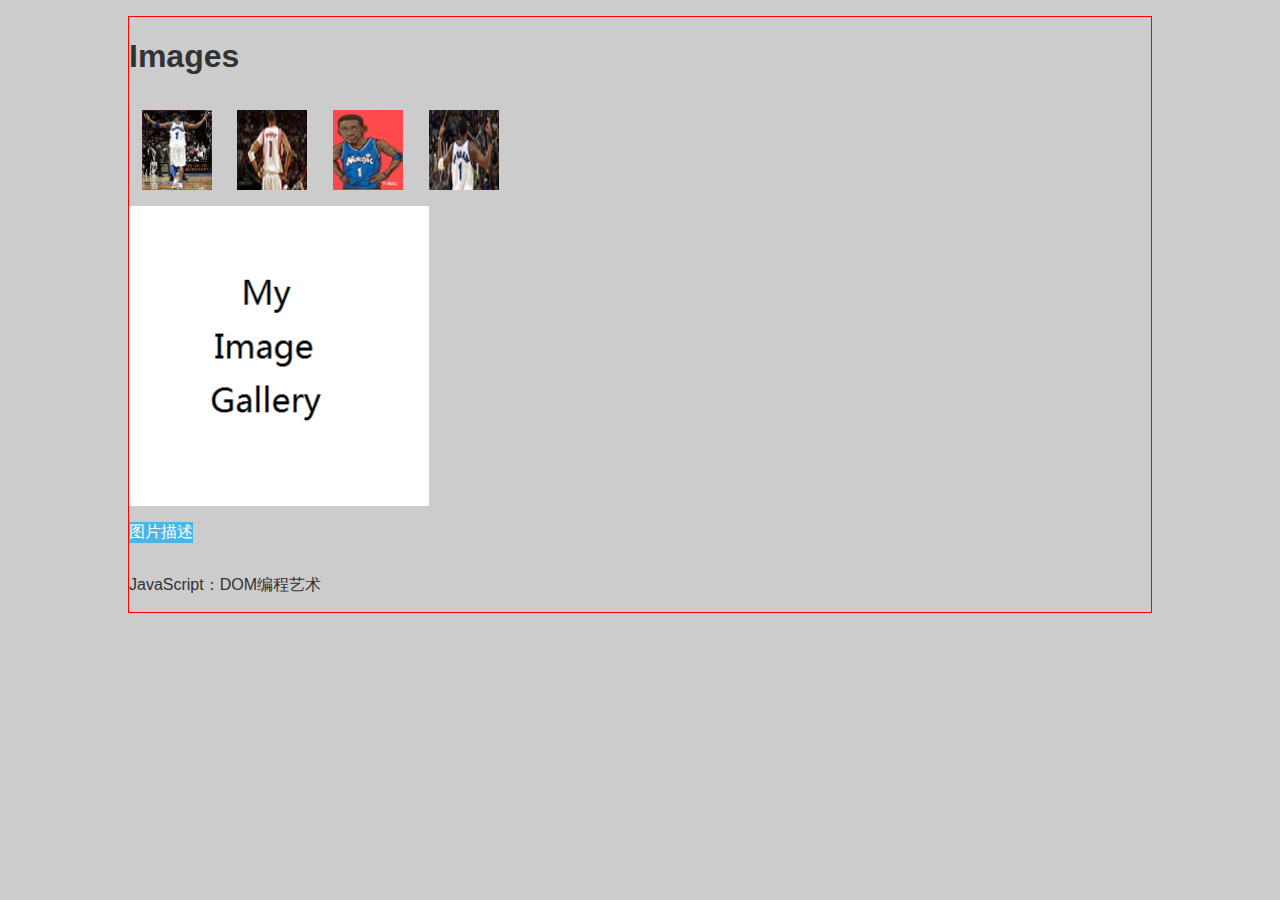
<file: index.html>
<!DOCTYPE html>
<html lang="en">
<head>
    <meta charset="UTF-8">
    <link type="text/css" rel="stylesheet" href="../css/imgs.css">
    <title>Image Gallery</title>
</head>
<body>
   <h1>Images</h1>
   <ul id="imageGallery">
       <li><a href="../images/Tmac1.jpeg" title="McGrady_magic"><img src="../images/Tmac1_min.jpg"  alt="麦迪1"></a></li>
       <li><a href="../images/Tmac2.jpeg" title="McGrady_rocket"><img src="../images/Tmac2_min.jpeg" alt="麦迪2"></a></li>
       <li><a href="../images/Tmac3.jpeg" title="McGrady_magicblue"><img src="../images/Tmac3_min.jpeg" alt="麦迪3"></a></li>
       <li><a href="../images/Tmac4.jpeg" title="McGrady_magic"><img src="../images/Tmac4_min.jpeg" alt="麦迪4"></a></li>
   </ul>
   <p id="last" style="clear: both">JavaScript：DOM编程艺术</p>
   <script src="../js/imgs.js"></script>
</body>
</html>
</file>
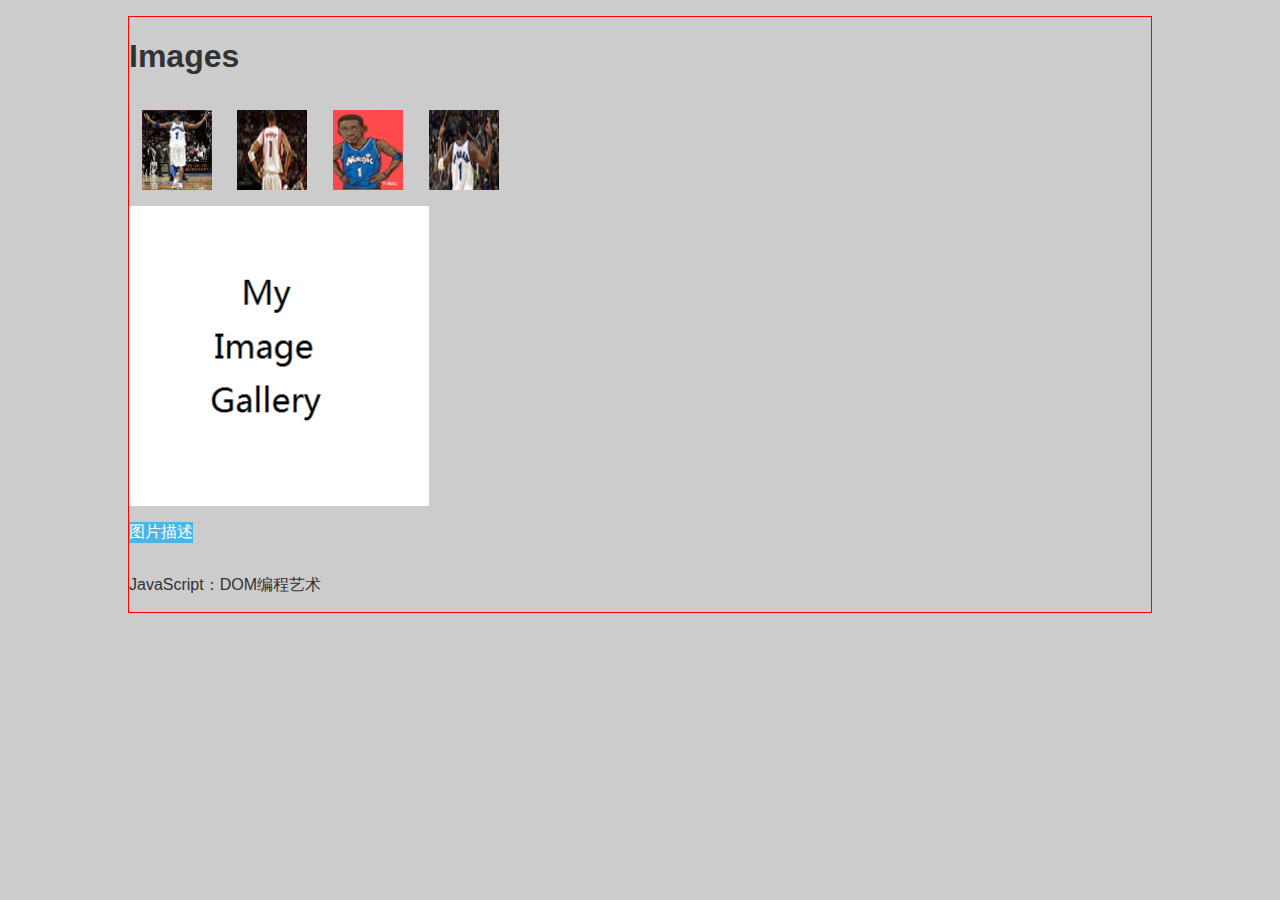
<file: layout/gallery.html>
<!DOCTYPE html>
<html lang="en">
<head>
    <meta charset="UTF-8">
    <link type="text/css" rel="stylesheet" href="../css/imgs.css">
    <title>Image Gallery</title>
</head>
<body>
   <h1>Images</h1>
   <ul id="imageGallery">
       <li><a href="../images/Tmac1.jpeg" title="McGrady_magic"><img src="../images/Tmac1_min.jpg"  alt="麦迪1"></a></li>
       <li><a href="../images/Tmac2.jpeg" title="McGrady_rocket"><img src="../images/Tmac2_min.jpeg" alt="麦迪2"></a></li>
       <li><a href="../images/Tmac3.jpeg" title="McGrady_magicblue"><img src="../images/Tmac3_min.jpeg" alt="麦迪3"></a></li>
       <li><a href="../images/Tmac4.jpeg" title="McGrady_magic"><img src="../images/Tmac4_min.jpeg" alt="麦迪4"></a></li>
   </ul>
   <p id="last" style="clear: both">JavaScript：DOM编程艺术</p>
   <script src="../js/imgs.js"></script>
</body>
</html>
</file>
<file: css/imgs.css>
#zhanwei{
    /*border: 1px solid red;*/
    width: 300px;
    height: 300px;
    display: block;
    clear: both;
}
body{
    border: 1px solid red;
    font-family: "Helcetica","Arial",Serif;
    color: #333;
    background-color: #cccccc;
    margin: 1em 10%;
}
h1{
    color: #333333;
    background-color: transparent;
}
a{
    color: #cc6600;
    background-color: transparent;
    font-weight: bold;
    text-decoration: none;
    display: block;
}
ul{
    padding: 0;
}
li{
    float: left;
    padding: 0.8em;
    display: inline;
    list-style-type: none;
}
#discrption{
    background-color: #4cb4e7;
    color: white;
    display: inline-block;
    clear: both;
}
#imageGallery img{
    width: 70px;
    height: 80px;
}
a:hover{
    transform: scale(1.3,1.3);
    -webkit-transform: scale(1.3,1.3);
    -moz-transform: scale(1.3,1.3);
    -o-transform: scale(1.3,1.3);
    -ms-transform: scale(1.3,1.3);
}
</file>
